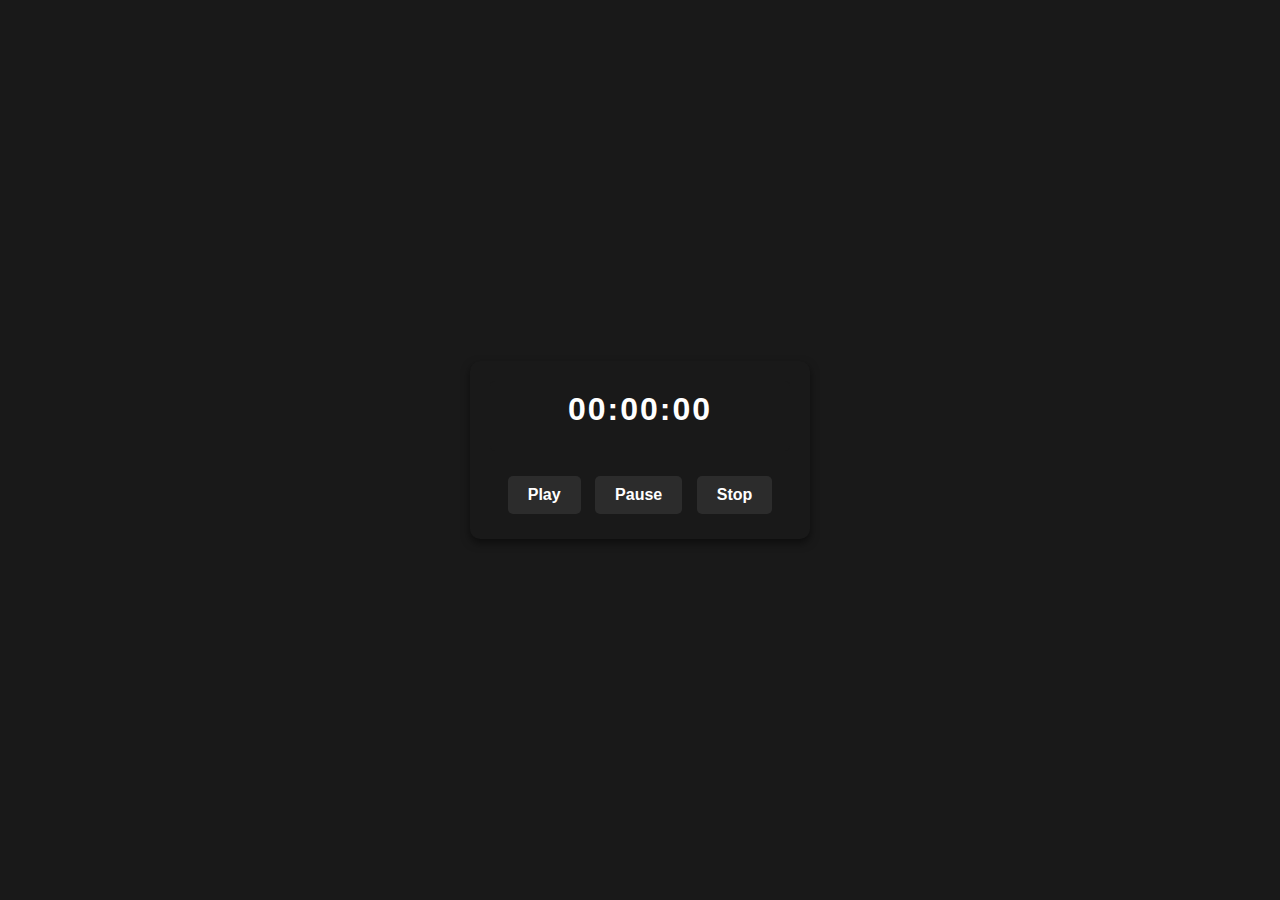
<file: index.html>
<!DOCTYPE html>
<html lang="de">
<head>
    <meta charset="UTF-8">
    <title>Timer Widget</title>
    <link rel="stylesheet" href="timetracker.css">
</head>
<body>
    <div id="timer">
        <span id="time">00:00:00</span>
        <button id="start">Play</button>
        <button id="pause">Pause</button>
        <button id="stop">Stop</button>
    </div>
    <script src="timetracker.js"></script>
</body>
</html>
</file>
<file: timetracker.css>
body {
    font-family: 'Arial', sans-serif;
    background-color: #191919; /* Angepasste Hintergrundfarbe */
    color: white;
    display: flex;
    justify-content: center;
    align-items: center;
    height: 100vh;
    margin: 0;
}

#timer {
    text-align: center;
    background-color: #191919; /* Timer-Hintergrund identisch zum body */
    padding: 20px;
    border-radius: 10px;
    box-shadow: 0 4px 8px rgba(0,0,0,0.5); /* Schatten für Tiefe */
    width: 300px; /* Festgelegte Breite */
}

#time {
    font-size: 2em;
    font-weight: bold;
    margin-bottom: 20px;
    letter-spacing: 2px;
    display: block;
    overflow: hidden;
    white-space: nowrap;
    min-height: 50px;
    background-color: #191919; /* Hintergrund identisch zum body für nahtlose Integration */
    padding: 10px;
    border-radius: 5px; /* Abgerundete Ecken für die Zeitanzeige */
}

button {
    background-color: #2c2c2c; /* Etwas heller als der Hintergrund für Kontrast */
    color: white;
    border: none;
    padding: 10px 20px;
    margin: 5px;
    border-radius: 5px;
    font-size: 1em;
    font-weight: bold;
    cursor: pointer;
    transition: transform 0.1s ease, background-color 0.3s ease;
    -webkit-tap-highlight-color: transparent;
}

button:hover {
    background-color: #3d3d3d; /* Hervorgehobene Farbe beim Hovern */
    transform: scale(1.05);
}

button:active {
    transform: scale(0.95); /* Click-Effekt */
}
</file>
